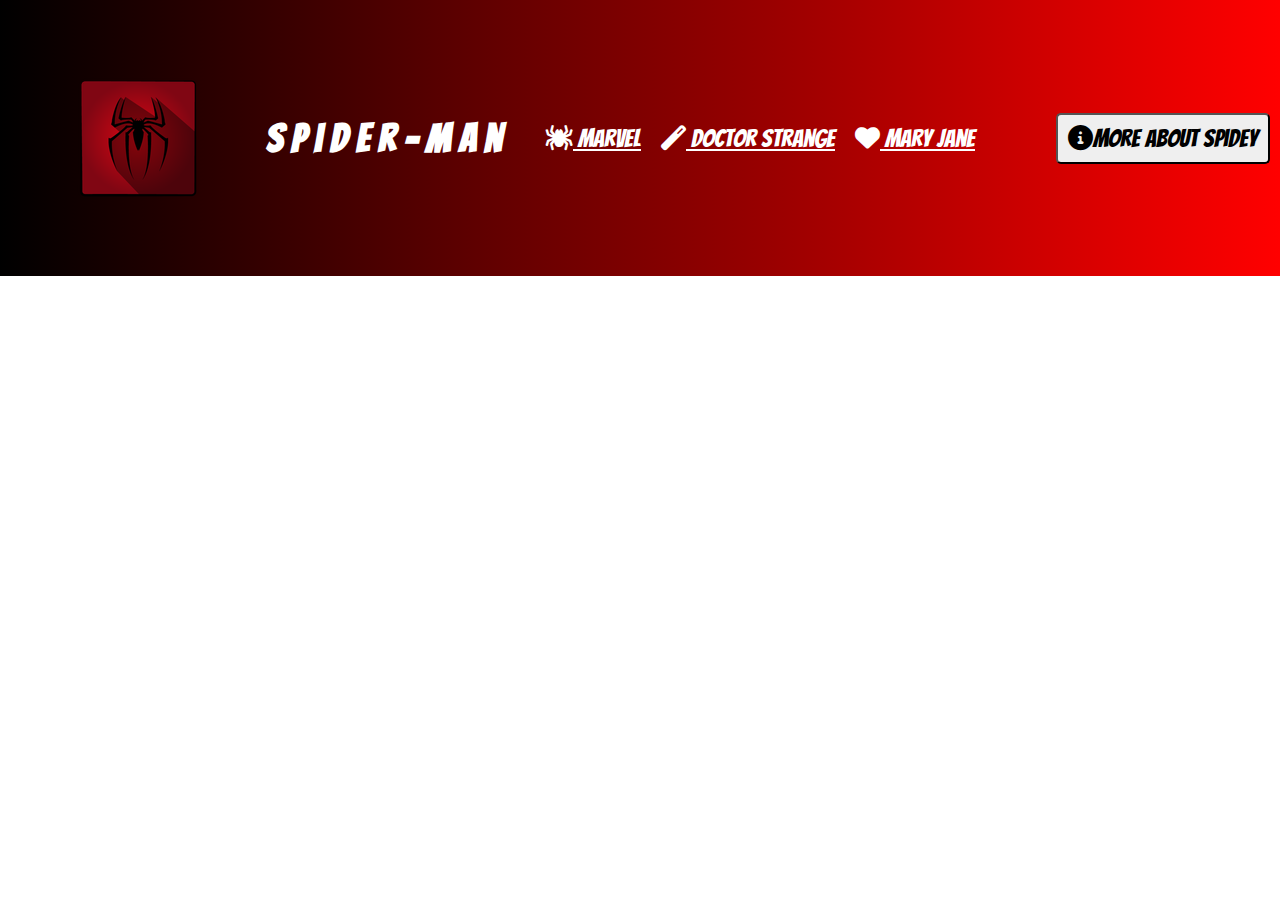
<file: index.html>
<!DOCTYPE html>
<html lang="en">
<head>
    <meta charset="UTF-8">
    <meta name="viewport" content="width=device-width, initial-scale=1.0">
    <title>ECOMERS</title>
    <link href="https://fonts.googleapis.com/css2?family=Bangers&display=swap" rel="stylesheet">
    <link href="/imagenes/8665932_spider_insect_icon.ico" rel="icon" type="imagenes">
    <link href="https://fonts.googleapis.com/css2?family=Rubik:ital,wght@0,300..900;1,300..900&display=swap" rel="stylesheet">
    <link rel="stylesheet" href="styles.css">
    <link rel="stylesheet" href="https://cdnjs.cloudflare.com/ajax/libs/font-awesome/6.0.0-beta3/css/all.min.css">
</head>
<body>

    <header>
        <!-- logo de pagina -->
        <section class="logo">
            <img src="/imagenes/281781_spiderman_super_hero_spider_icon.ico" alt="spider">
            <h2>S p i d e r - M a n</h2>
        </section>
        <!-- links de la barra de navegacion -->
        <ul class="ul_links">
            <li class="links">
                <a href="#"><i class="fas fa-spider"></i> Marvel</a>
            </li>
            <li class="links">
                <a href="#"><i class="fas fa-magic"></i> Doctor Strange</a>
            </li>
            <li class="links">
                <a href="#"><i class="fas fa-heart"></i> Mary Jane</a>
            </li>
        </ul>
        <!-- links de la barra de navegacion  -->
        <nav>
            <ul class="ul_links_main">
                <li class="links">
                    <a href="#"><i class="fas fa-user"></i> Peter Parker</a>
                </li>
                <li class="links">
                    <a href="#"><i class="fas fa-user-friends"></i> Tia May</a>
                </li>
                <li class="links">
                    <a href="#"><i class="fas fa-skull-crossbones"></i> Villanos</a>
                </li>
            </ul>
        </nav>
        <!-- boton del navegacion -->
        <div class="botton">
            <button>
                <i class="fas fa-info-circle"></i>More about spidey
            </button>
        </div>
    </header>

</body>
</html>
</file>
<file: styles.css>
*{
    margin: 0%;
    padding: 0%;
    box-sizing: border-box;
    font-family: bangers;
    list-style: none;
}

.logo{
    display: flex;
    align-items: center;
}

.logo h2{
    font-size: 50px;
}

button{
    padding: 7px;
    border-radius: 5px;
    display: none;
}

header{
    display: flex;
    align-items: center;
    justify-content: space-between;
     /* Gradiente lineal de negro a rojo */
    background: linear-gradient(to right, #000000, #ff0000);
    color: rgb(255, 255, 255);
    padding: 10px;
}

.ul_links{
    display: flex;
    gap: 40px;
}


.ul_links_main{
    display: flex;
    gap: 40px;
}

.ul_links a, .ul_links_main a{
    text-decoration: line;
    color: rgb(255, 255, 255);
    padding: 5px;
    font-size: 25px;
}

a:hover{
    transition: 0.5s;
    color: #000000;
}

button{
    padding: 10px;
    font-size: 15px;
}

@media screen and (max-width: 1180px) {

    header{
        display: flex;
        justify-content: space-around;
    }

    .logo h2 {
        font-size: 20px;
    }

    .logo img{
        width: 175px;
        height: 175px;
    }

    .ul_links{
        gap: 7px;
    }

    .ul_links a{
        font-size: 15px;

    }

    .ul_links_main{
        display: none;
    }

    button{
        display: flex;

    }
    
}

@media screen and (max-width: 1550px) {

    .logo h2{
        font-size: 40px;
    }
    
    .ul_links{
        gap: 10px;
    }

    .ul_links_main{
        display: none;
    }

    button{
        display: flex;
        font-size: 25px;

    }
}

@media screen and (max-width: 768px) {
    .ul_links{
        display: none;
    }
}
</file>
